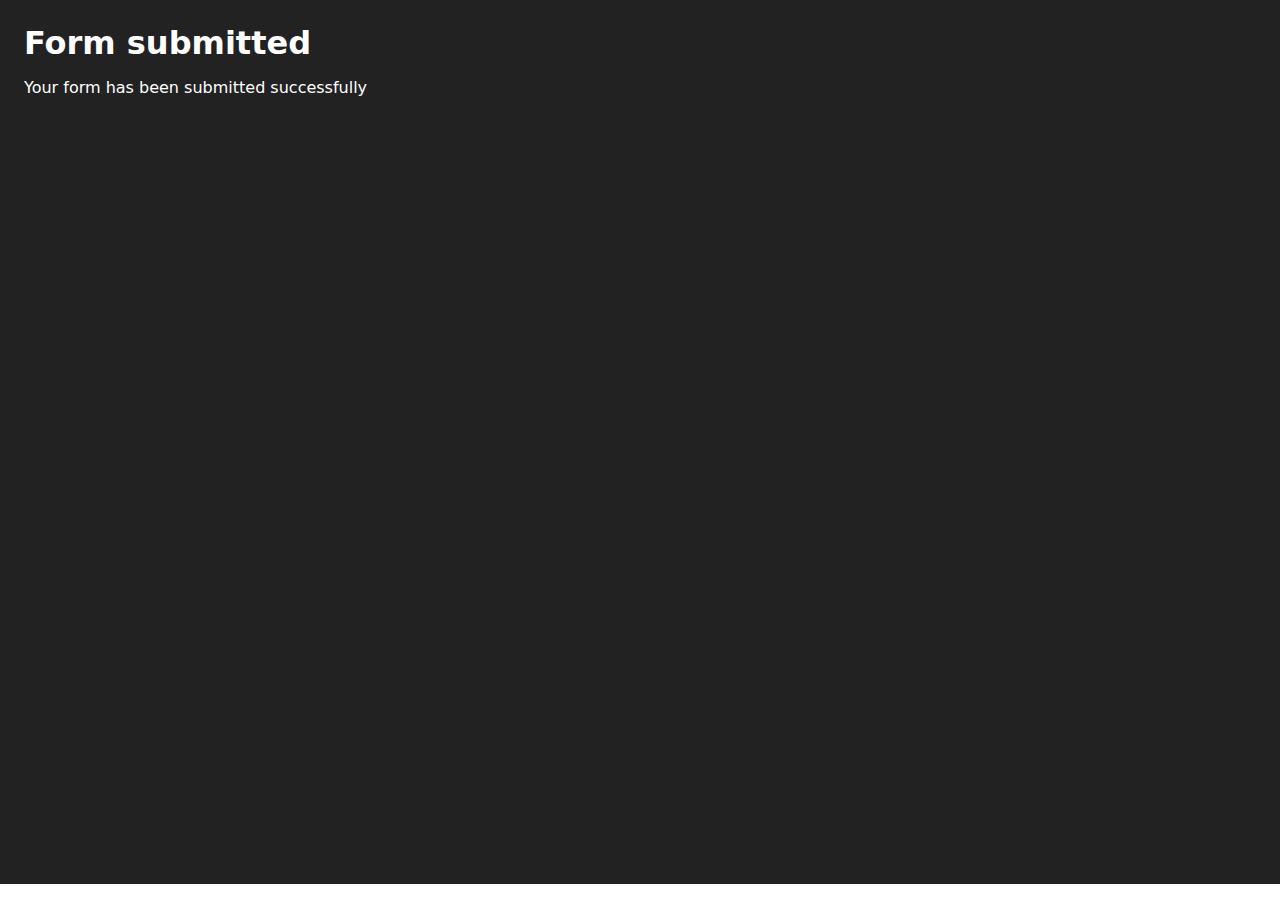
<file: .templates/postContact.html>
<html>
	<head>
		<link rel="stylesheet" type="text/css" href="/static/main.css"/>
		<meta charset="UTF-8"/>
		<meta name="viewport" content="width=device-width, initial-scale=1" />
	</head>
	<body>
		<div class="Container">
            <h1>Form submitted</h1>
            <p>Your form has been submitted successfully</p>
		</div>
	</body>
</html>
</file>
<file: static/main.css>
* {
	box-sizing: border-box;
}

html,
body {
	font-size: 16px;
	padding: 0;
	margin: 0;
	background-color: #fff;
	font-family: -apple-system,system-ui,BlinkMacSystemFont,"Segoe UI",Roboto,Oxygen-Sans,Ubuntu,Cantarell,"Helvetica Neue",sans-serif;
}

body {
	color: #fff;
	background-color: #222;
}

.Container {
	width: 1280px;
	max-width: 100%;
	margin: 0 auto;
	padding: 0 1.5rem;
	padding-top: 0.5rem;
}

table {
	width: 100%;
	border-collapse: collapse;
}

td,
th {
	text-align: left;
	border: 1px solid white;
	padding: 8px;
}

th {
	padding: 8px;
}

h1,
h2 {
	margin: 1rem 0;
}

button,
label,
input {
	font-size: inherit;
}

button {
	background: #fff;
	border: 1px solid black;
	border-radius: 4px;
	padding: 0.5rem 1rem;
}

label {
	display: block;
	margin-bottom: 0.5rem;
}

input[type="text"],
input[type="email"],
textarea {
	width: 100%;
	background: #fff;
	border: 1px solid #fff;
	border-radius: 4px;
	padding: 0.25rem 0.5rem;
}

textarea {
	min-height: 80px;
}

.FieldHolder {
	max-width: 320px;
	margin-bottom: 0.5rem;
}
</file>
